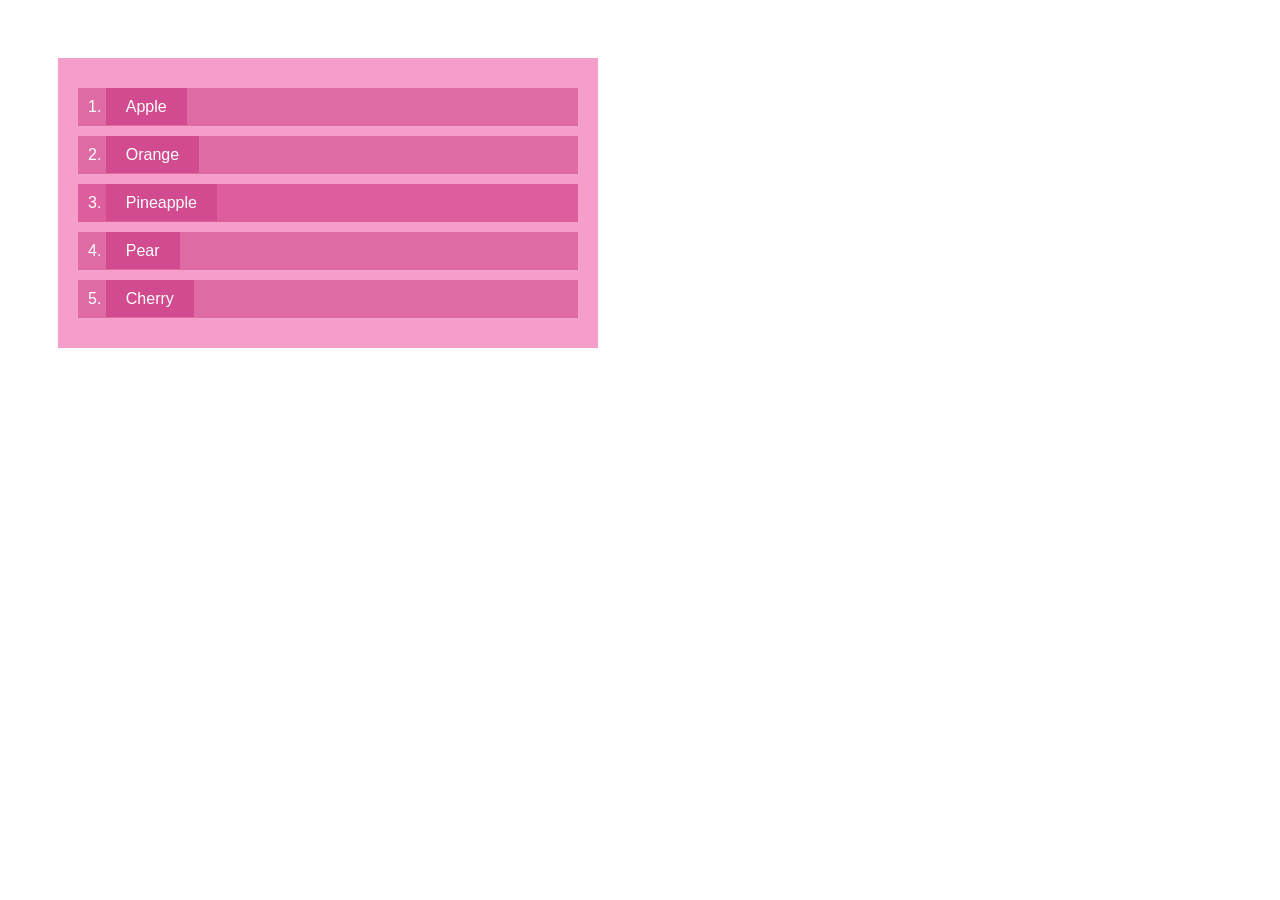
<file: index.html>
<!DOCTYPE html>
<html lang="en">
<head>
    <meta charset="UTF-8">
    <meta name="viewport" content="width=device-width, initial-scale=1.0">
    <title>Document</title>
    <link rel = "stylesheet" href="2_1.css">
</head>
<body>
    <ol class = "fruit-list">
        <li> <span>Apple</span></li>
        <li> <span>Orange</span></li>
        <li class="dark" ><span>Pineapple</span></li>
        <li> <span>Pear</span></li>
        <li> <span>Cherry</span></li>
    </ol>
</body>
</html>
</file>
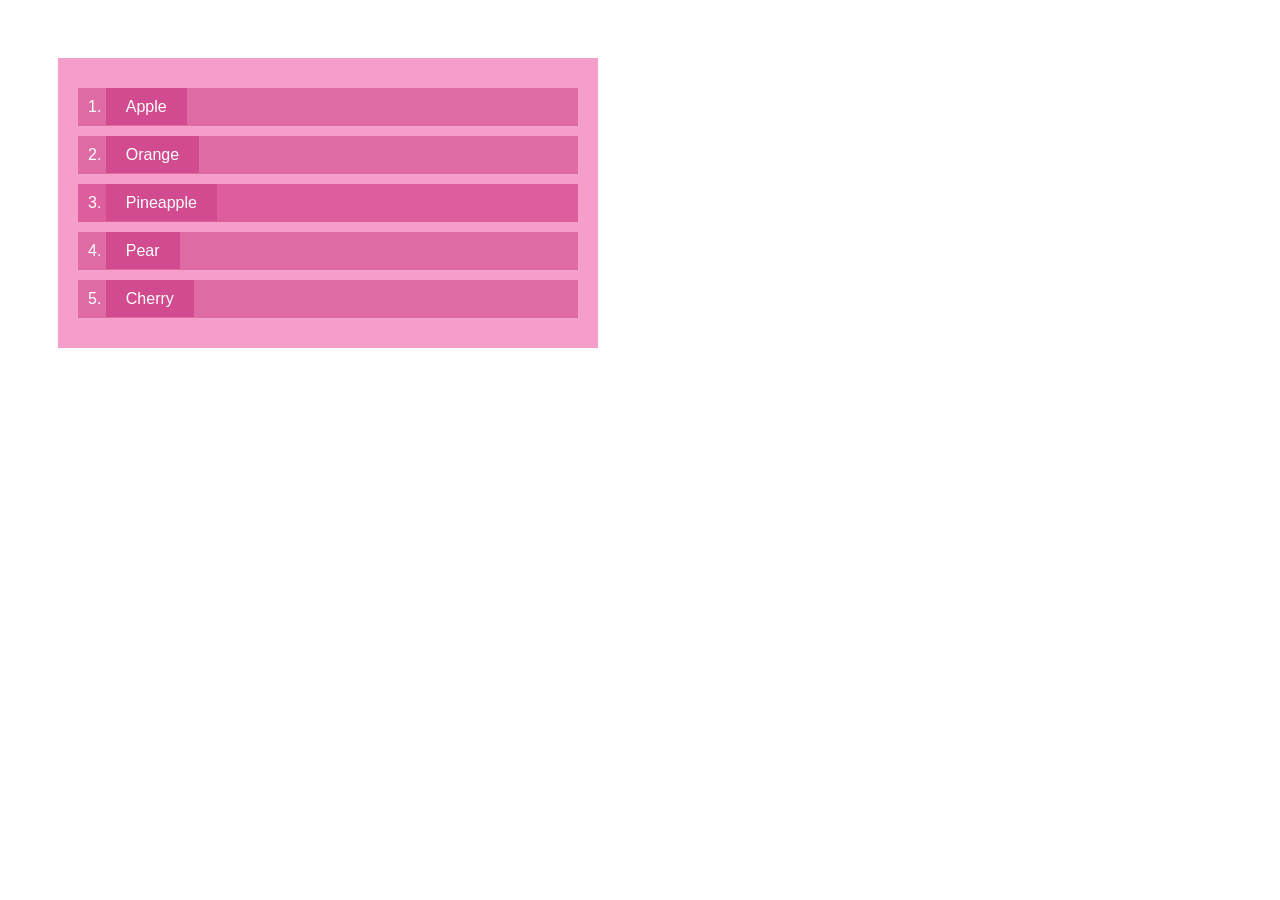
<file: 2_1.html>
<!DOCTYPE html>
<html lang="en">
<head>
    <meta charset="UTF-8">
    <meta name="viewport" content="width=device-width, initial-scale=1.0">
    <title>Document</title>
    <link rel = "stylesheet" href="2_1.css">
</head>
<body>
    <ol class = "fruit-list">
        <li> <span>Apple</span></li>
        <li> <span>Orange</span></li>
        <li class="dark" ><span>Pineapple</span></li>
        <li> <span>Pear</span></li>
        <li> <span>Cherry</span></li>
    </ol>
</body>
</html>
</file>
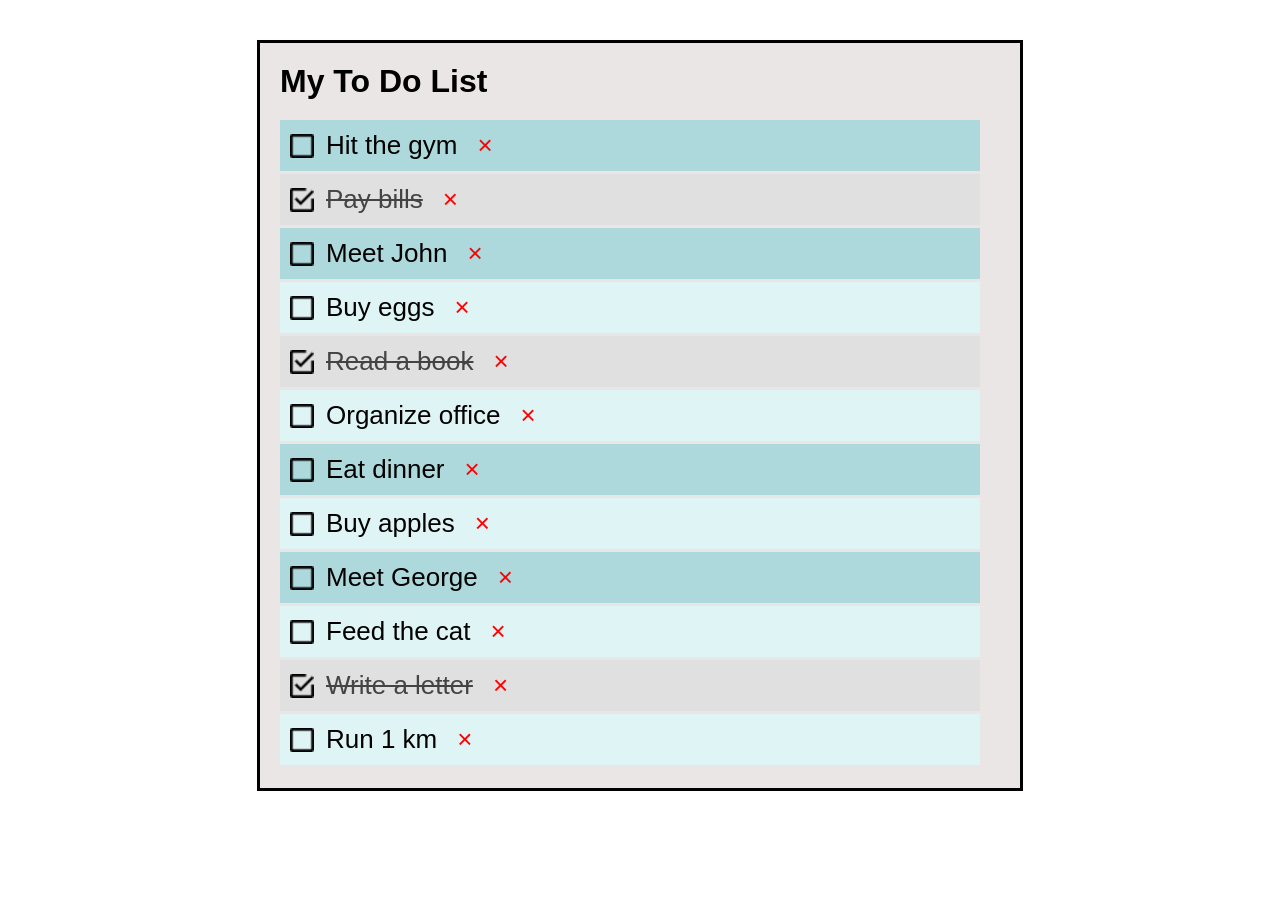
<file: 2_2.html>
<!DOCTYPE html>
<html lang="en">
<head>
    <meta charset="UTF-8">
    <meta name="viewport" content="width=device-width, initial-scale=1.0">
    <title>Document</title>
    <link rel="stylesheet" href="2_2.css">
</head>
<body>
    <div class="all">
    <h1>My To Do List</h1>
    <ul class="do">
        <li><img src="sq.png" class="icon">Hit the gym</li>
        <li class="done">
            <img src="gal.png" class="icon">
            <span class="ss">Pay bills</span>
        </li>
        <li><img src="sq.png" class="icon">Meet John</li>
        <li><img src="sq.png" class="icon">Buy eggs</li>
        <li class="done"><img src="gal.png" class="icon"><span class="ss">Read a book</span></li>
        <li><img src="sq.png" class="icon">Organize office</li>
        <li><img src="sq.png" class="icon">Eat dinner</li>
        <li><img src="sq.png" class="icon">Buy apples</li>
        <li><img src="sq.png" class="icon">Meet George</li>
        <li><img src="sq.png" class="icon">Feed the cat</li>
        <li class="done"><img src="gal.png" class="icon"><span class="ss">Write a letter</span></li>
        <li><img src="sq.png" class="icon">Run 1 km</li>
    </ul>
    </div>
</body>
</html>
</file>
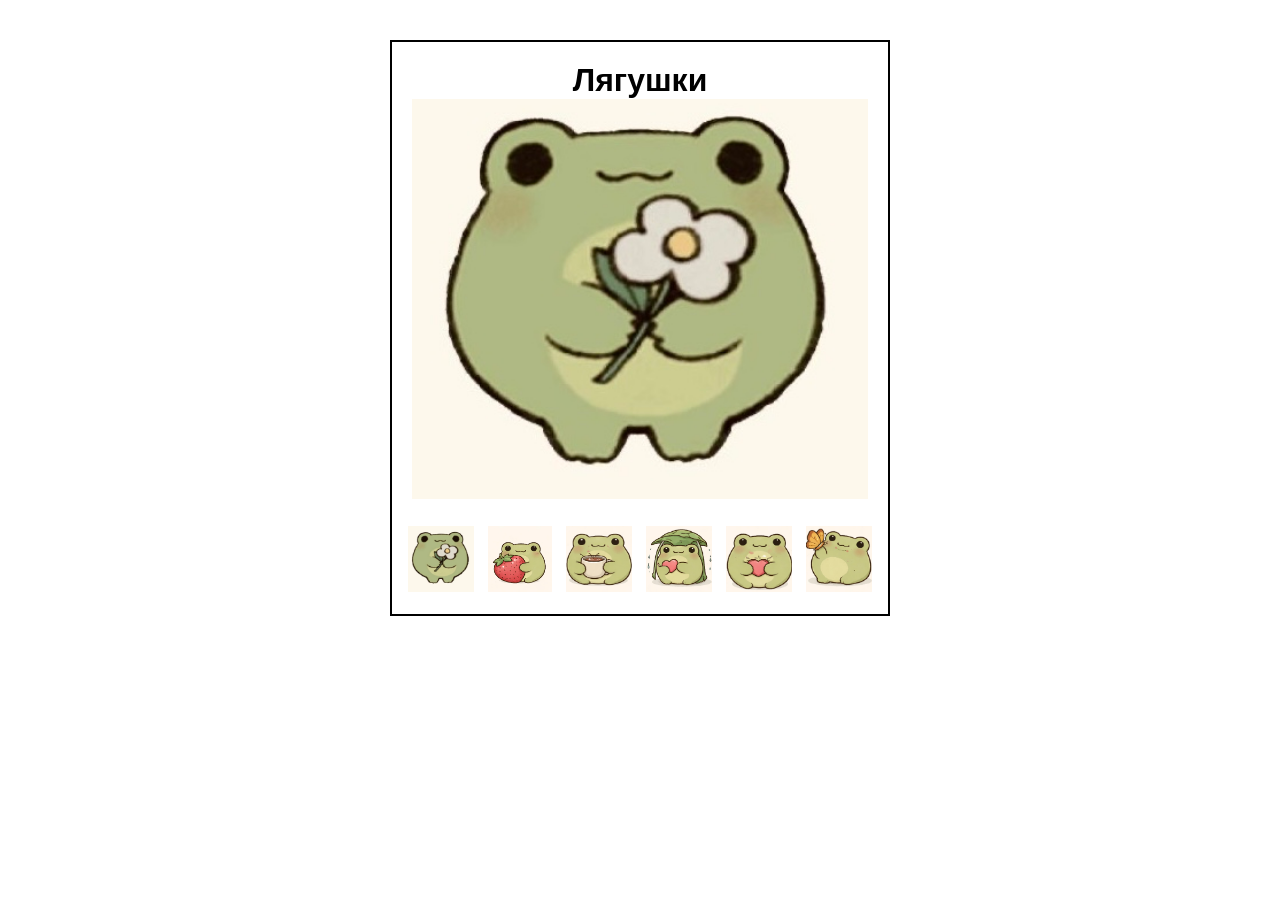
<file: 2_3.html>
<!DOCTYPE html>
<html lang="en">
<head>
    <meta charset="UTF-8">
    <meta name="viewport" content="width=device-width, initial-scale=1.0">
    <title>Document</title>
    <link rel="stylesheet" href="2_3.css">
</head>
<body>
    <div class="gallery">
        <h1>Лягушки</h1>
        <div class="big-f">
            <img src="1.jpg" id="big">
         
        </div>
        <div class="small">
            <img src="1.jpg" onclick="big.src=this.src"> 
            <img src="2.jpg" onclick="big.src=this.src">
            <img src="3.jpg" onclick="big.src=this.src">
            <img src="4.jpg" onclick="big.src=this.src">
            <img src="5.jpg" onclick="big.src=this.src">
            <img src="6.jpg" onclick="big.src=this.src">

        </div>
    </div>
</body>
</html>
</file>
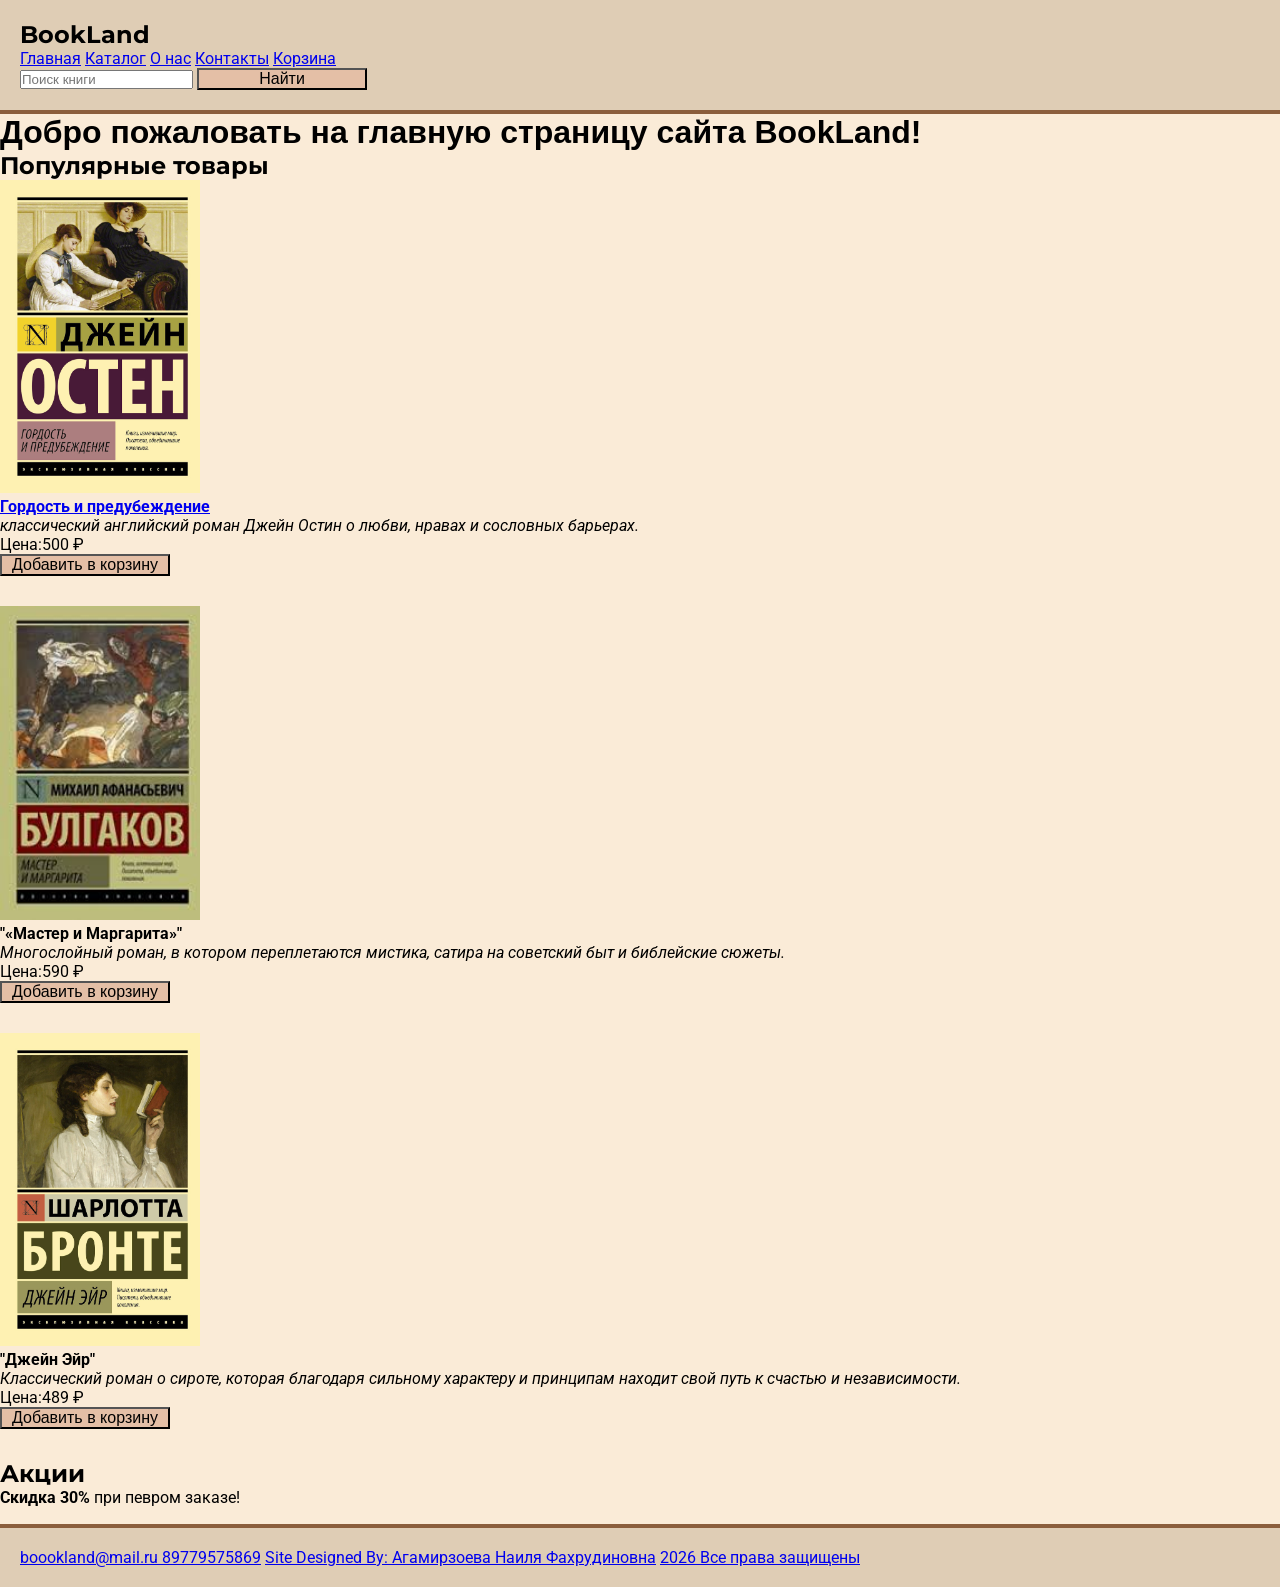
<file: 3.1.html>
<!DOCTYPE html>
<html lang="en">
<head>
    <meta charset="UTF-8">
    <meta name="viewport" content="width=device-width, initial-scale=1.0">
    <title>BoorLand</title>
    <link rel="stylesheet" href="3.1.css">
    <link href="https://fonts.googleapis.com/css2?family=Roboto&display=swap" rel="stylesheet">
<link href="https://fonts.googleapis.com/css2?family=Montserrat&display=swap" rel="stylesheet">
</head>
<body>
    <header>
    <h2>BookLand</h2>
    <nav>
        <a href="#">Главная</a>
        <a href="#">Каталог</a>
        <a href="#">О нас</a>
        <a href="#">Контакты</a>
        <a href="#">Корзина</a>
    </nav>
    <form>
        <input type="text" placeholder="Поиск книги">
        <button type="submit">Найти</button>
    </form>
    </header>

    <main>
        <h1>Добро пожаловать на главную страницу сайта BookLand!</h1>
        <section>
            <h2> Популярные товары</h2>

            <article>
                <img src="Book1.jpg" width="200" alt="Book1">
                <p><b><a href="product.html">Гордость и предубеждение</a></b></p>
                <p><i>классический английский роман Джейн Остин о любви, нравах и сословных барьерах.</i></p>
                <p>Цена:500 ₽</p>
                <button>Добавить в корзину</button>
            </article>

            <article>
                <img src="Book2.jpeg" width="200" alt="Book2">
                <p><b>"«Мастер и Маргарита»"</b></p>
                <p><i>Многослойный роман, в котором переплетаются мистика, сатира на советский быт и библейские сюжеты.</i></p>
                <p>Цена:590 ₽</p>
                <button>Добавить в корзину</button>
            </article>

            <article>
                <img src="Book3.jpg" width="200" alt="Book3">
                <p><b>"Джейн Эйр"</b></p>
                <p><i>Классический роман о сироте, которая благодаря сильному характеру и принципам находит свой путь к счастью и независимости. 
</i></p>
                <p>Цена:489 ₽</p>
                <button>Добавить в корзину</button>
            </article>
        </section>

        <section>
            <h2>Акции</h2>
            <p><b>Cкидка 30%</b> при певром заказе!</p>
        </section>

    </main>
    <footer>
        <a href="#"> boookland@mail.ru 89779575869</a>
        <a href="#">Site Designed By: Агамирзоева Наиля Фахрудиновна</a>
        <a href="#">2026 Все права защищены</a>
    </footer>


</body>
</html>
</file>
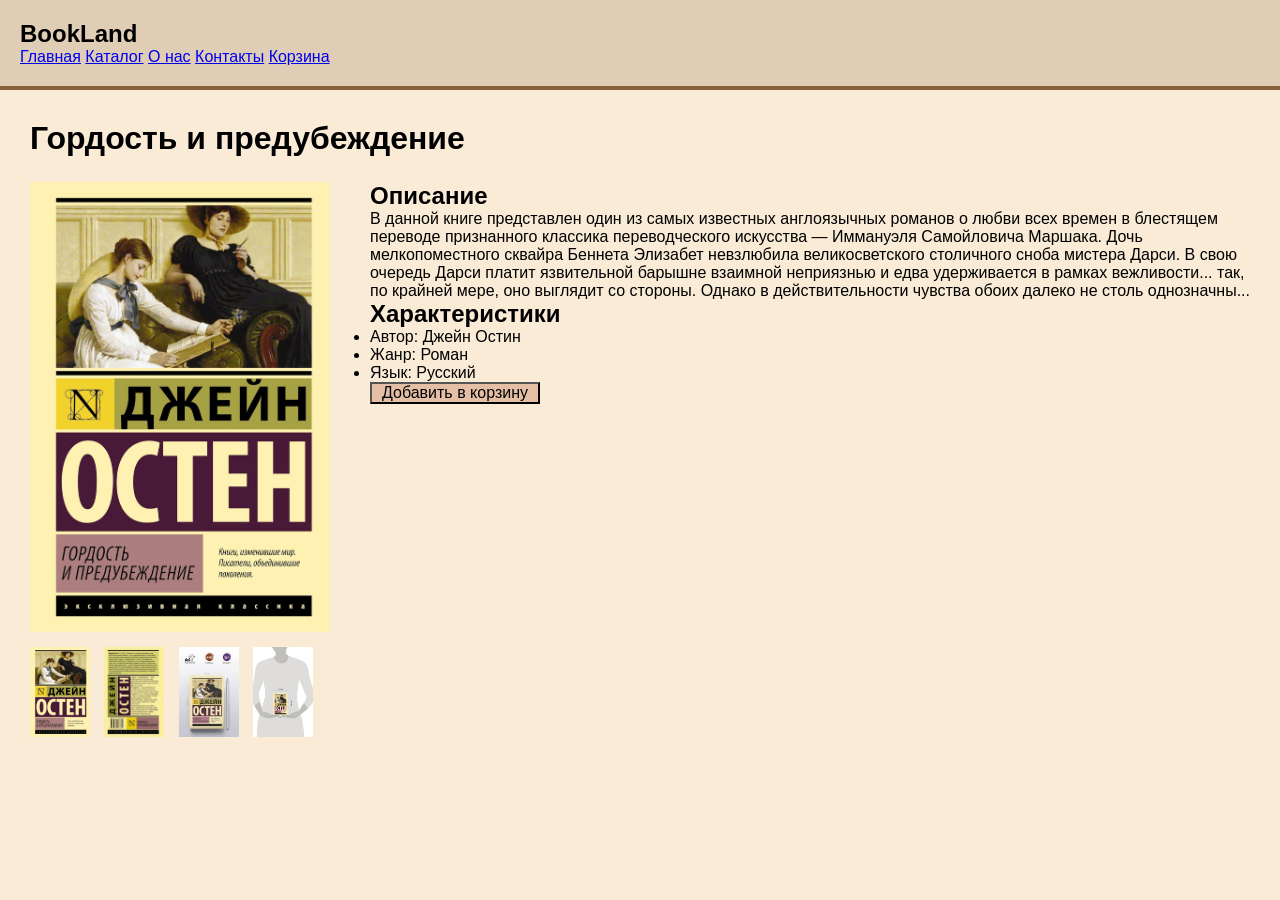
<file: product.html>
<!DOCTYPE html>
<html lang="ru">
<head>
    <meta charset="UTF-8">
    <title>Товар</title>
    <link rel="stylesheet" href="3.1.css">
</head>
<body>

<header>
    <h2>BookLand</h2>
    <nav>
        <a href="3.1.html">Главная</a>
        <a href="#">Каталог</a>
        <a href="#">О нас</a>
        <a href="#">Контакты</a>
        <a href="#">Корзина</a>
    </nav>
</header>
<main class="product-page">
    <!--Фотогалерея-->
    <h1>Гордость и предубеждение</h1>
    <div class="card">
        <section class="gallery">
            <img src="Book1.jpg" alt="книга"  class="main-img" id="big">
            <div class="small">
                <img src="Book1.jpg" onclick="big.src=this.src">
                <img src="zad1.jpeg" onclick="big.src=this.src">
                <img src="xz.jpeg" onclick="big.src=this.src" >
                <img src="raz.jpeg" onclick="big.src=this.src">
            </div>
        </section>
    
        <div class="opisanie">
            
            <!--Описание-->
            <section>
                <h2>Описание</h2>
                <p>В данной книге представлен один из самых известных англоязычных романов о любви всех времен в блестящем переводе признанного классика переводческого искусства — Иммануэля Самойловича Маршака. Дочь мелкопоместного сквайра Беннета Элизабет невзлюбила великосветского столичного сноба мистера Дарси. В свою очередь Дарси платит язвительной барышне взаимной неприязнью и едва удерживается в рамках вежливости... так, по крайней мере, оно выглядит со стороны. Однако в действительности чувства обоих далеко не столь однозначны...</p>
                <!--Характеристики-->
            <section>
            <ul>
                <h2>Характеристики</h2>
                <li>Автор: Джейн Остин</li>
                <li>Жанр: Роман</li>
                <li>Язык: Русский</li>
            </ul>
            </section>
            </section>
            <button>Добавить в корзину</button>
        </div>
    </div>    
</main>



</body>
</html>
</file>
<file: 2_1.css>
body {
    font-family: Arial, Helvetica, sans-serif;
    padding: 30px;
}
.fruit-list {
    background-color: rgb(245, 158, 201);
    padding: 20px;
    margin: 20px;
    width: 500px;
    list-style-position: inside;
}
.fruit-list li {
    background-color:rgb(223, 107, 165);
    color: white;
    margin: 10px 0;
    padding: 10px;
}
.fruit-list li span {
    background-color: rgb(209, 75, 142);
    padding: 10px 20px;
}
.fruit-list li.dark {
    background-color: rgb(222, 93, 157);
}
</file>
<file: 2_2.css>
*{
    padding: 0;
    margin: 0;
}
.all{
    border: 3px solid black;
    padding: 20px;
    width: 720px;
    background-color: rgb(235, 230, 230);
    margin: 0 auto;
}
body {
    box-sizing: border-box;
    font-family: Arial, sans-serif;
    padding: 40px;
}

h1 {
    margin-bottom: 20px;
}

.do {
    list-style: none;
    padding: 0;
    width: 700px;
}
.do li{
    margin-bottom: 3px;
    padding: 10px;
    cursor: pointer;
    font-size: 26px;
    align-items: center;
    display: flex;
}
.do li.done{
    background-color: #e0e0e0;
}
.do li.done.ss{
    text-decoration: line-through;
    color:#444;
}

.do li:nth-child(odd) {
    background-color: #add8dc;

}
.do li:nth-child(even) {
    background-color: #dff4f5;
}

.icon{
    width: 24px;
    margin-right: 12px;
}
.do li::after{
    content:"×" ;
    margin-left: 20px;
    font-size: 26px;
    color: red;
}
.do li.done{
    background-color: #e0e0e0;
}
.do li.done .ss{
    text-decoration:line-through;
    color:#444;
}
</file>
<file: 2_3.css>
*{
    margin: 0;
    padding: 0;
    box-sizing: border-box;
}
body{
    font-family: 'Courier New', Courier, monospace;
    padding: 40px;
    background-color: white;
}
h1 {
    font-family: 'Franklin Gothic Medium', 'Arial Narrow', Arial, sans-serif;
    text-align: center;
}
.gallery{
    width: 500px;
    margin: 0 auto;
    padding: 20px;
    border: 2px solid black;
}
.big-f img {
    width: 100%;
    height: 400px;
    object-fit: cover;
    margin-bottom: 20px;
}
.small{
    display: flex;
    gap: 10px;
    justify-content: center;
}
.small img {
    width: 70px;
    height: 70px;
    object-fit: cover;
    cursor: pointer;
    border: 2px solid transparent;
}
.small img:hover {
    border: 2px solid black;
}
</file>
<file: 3.1.css>
*{
    margin: 0;
    padding: 0;
}
body{
    font-family: 'Roboto', sans-serif;
    background-color: antiquewhite;
    margin: 0;
    padding: 0;
}
h1, h2{
    font-family: 'Pasifico', sans-serif;
}
h2{
    font-family: 'Montserrat', sans-serif;
}
article{
    margin-bottom: 30px;
}
button{
    background-color:rgb(228, 191, 166);
    width:170px;
    font-size: 16px;
    height:auto;

}
footer{
    padding: 20px;
    margin-top: 30px;
    margin-top: 17px;
    background-color: rgb(223, 205, 181);
    border-top: 4px solid #8b5e3c;
}
header{
    border-bottom: 4px solid #8b5e3c;
    padding: 20px;
    background-color:rgb(223, 205, 181);
}
nav a:hover {
    color: brown;
}
button:hover {
    background-color: #8b5e3c;
}

.main-img {
    width: 300px;
    height: 450px;
    object-fit: cover;
    display: block;
    margin-bottom: 15px;
}
.small img {
    width: 60px;
    height: 90px;
    object-fit: cover;
    margin-right: 10px;
}
.product-page {
    padding: 30px;
}
.product-page h1 {
    margin-bottom: 25px;
}
.card {
    display: flex;
    gap: 40px;
    align-items: flex-start;
}
</file>
